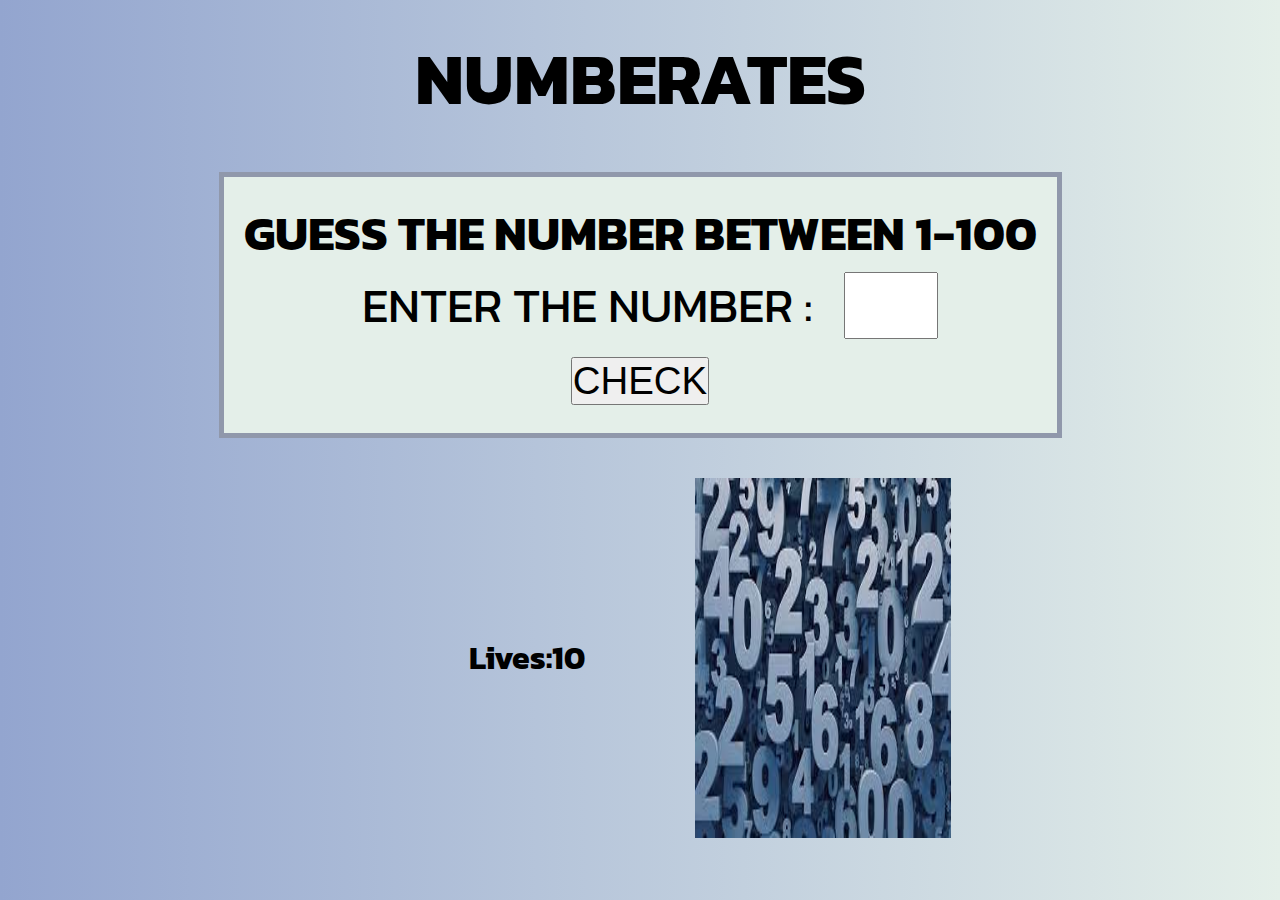
<file: index.html>
<!DOCTYPE html>
<html lang="en">
<head>
    <meta charset="UTF-8">
    <meta http-equiv="X-UA-Compatible" content="IE=edge">
    <meta name="viewport" content="width=device-width, initial-scale=1.0">
    <title>guessthenumber</title>
    <link rel="stylesheet" href="./style.css">
</head>
<body>
    <div id="container">
        <h1 id="title">NUMBERATES</h1>
        <article id="art">
        <h2 id="heading">GUESS THE NUMBER BETWEEN 1-100</h2>
        <div id="input-container">
            <label id="textLabel" for="">ENTER THE NUMBER : </label>
            <input type="number" name="" id="textBox" min="0" max="100">
        </div>
            <button type="submit" id="checkButton">CHECK</button>
        </article>
        <article id="artt">
        <h2 id="attemptLabel">
            Lives:<span id="attemptCount">10</span>
        </h2>
        <img id="img" src="./assets/download (1).jpeg" alt="">
        </article>
        <div id="message"></div>
    </div>
    <script src="./app.js"></script>
</body>
</html>
</file>
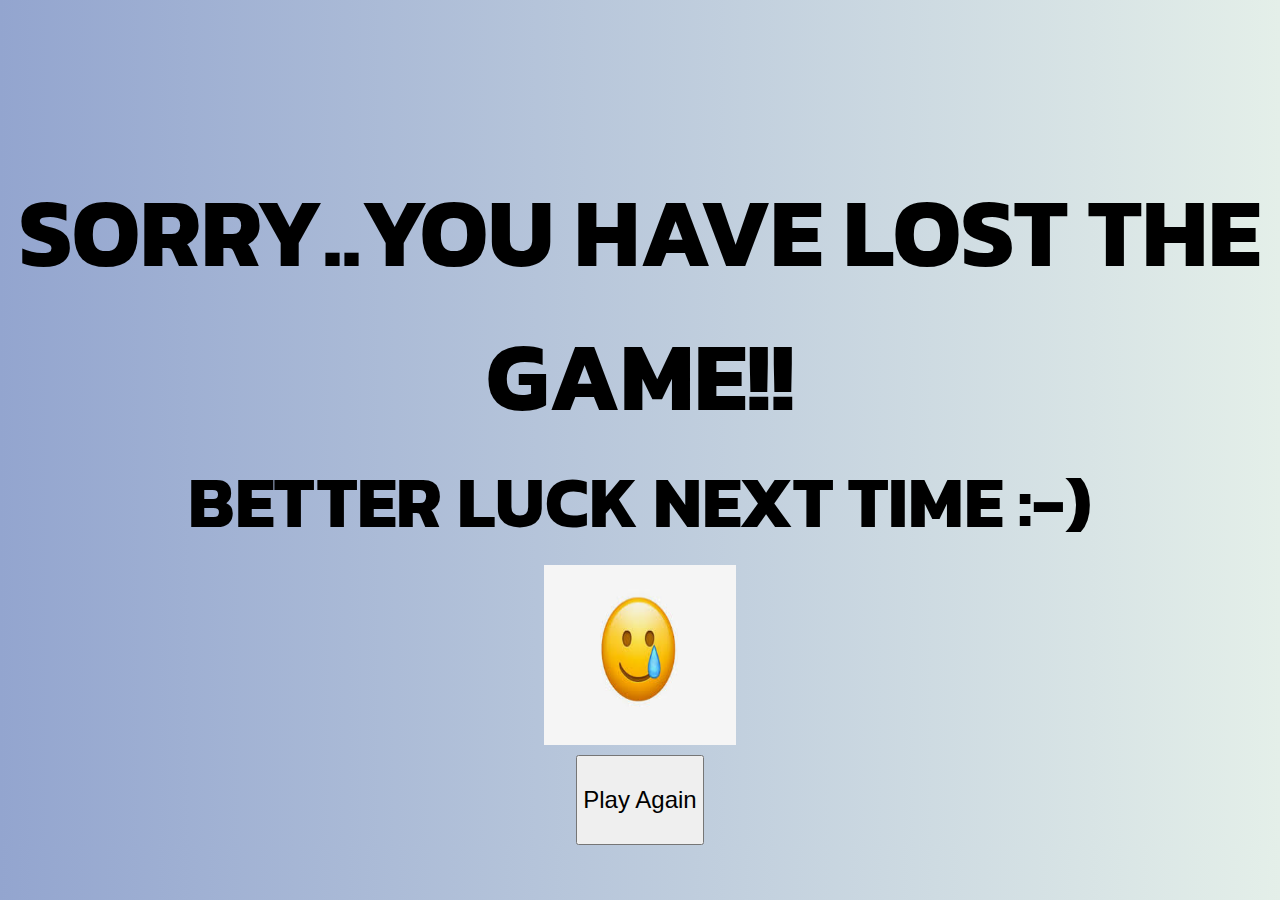
<file: lose.html>
<!DOCTYPE html>
<html lang="en">
<head>
    <meta charset="UTF-8">
    <meta http-equiv="X-UA-Compatible" content="IE=edge">
    <meta name="viewport" content="width=device-width, initial-scale=1.0">
    <title>lose</title>
    <link rel="stylesheet" href="./style.css">
</head>
<body id="lose">
    <h1>SORRY..YOU HAVE LOST THE GAME!!</h1>
    <h2>BETTER LUCK NEXT TIME :-)</h2>
    <img id="losee" src="./assets/download.jpeg" alt="">
    <button type="button" id="reset">Play Again</button>
    <script src="./reset.js"></script>
</body>
</html>
</file>
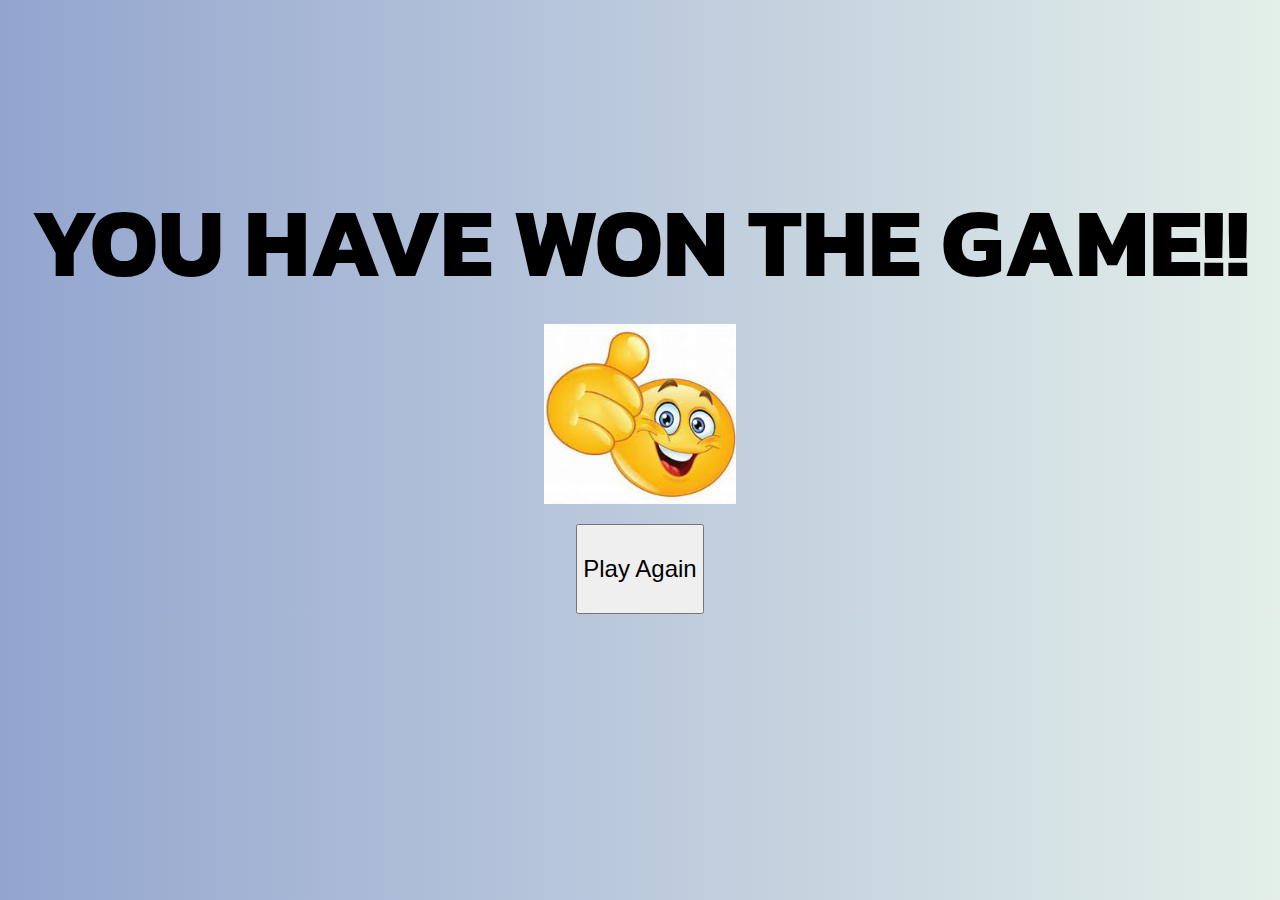
<file: win.html>
<!DOCTYPE html>
<html lang="en">
<head>
    <meta charset="UTF-8">
    <meta http-equiv="X-UA-Compatible" content="IE=edge">
    <meta name="viewport" content="width=device-width, initial-scale=1.0">
    <title>win</title>
    <link rel="stylesheet" href="./style.css">
</head>
<body id="win">
    <h1>YOU HAVE WON THE GAME!!</h1>
    <img id="winn" src="./assets/download (2).jpeg" alt="">
    <button class="button" id="reset">Play Again</button>
    <script src="./reset.js"></script>
</body>
</html>
</file>
<file: style.css>
@import url('https://fonts.googleapis.com/css2?family=Kanit:ital,wght@1,200&family=Karla:ital,wght@1,200&family=Merriweather:wght@300&family=Montserrat:ital,wght@1,100&family=Nunito+Sans:ital,wght@1,200&family=Nunito:ital,wght@1,200&display=swap');
*{
    margin: 0;
    padding:0;
}
body{
    background: linear-gradient(to right,#93a5cf, #e4efe9);
    display: flex;
    flex-direction: column;
    align-items: center;
    align-content: center;
    text-align: center;
    font-family: 'Kanit', sans-serif;
}
#art{
    padding: 20px;
    background: #e4efe9;
    border: 5px solid #9098ab;
    margin: 40px;
    font-size: 3em;
}
#title{
    padding-top: 10px;
    font-size: 4.5em;
    margin: 15px;
}
#attemptLabel{
    font-size: 2em;
    border: 2px;
    padding: 90px;
}
#textBox{
    height: 7vh;
    width: 7vw;
    align-items: center;
    text-align: center;
    font-size: 1em;
}
#textLabel{
    padding: 20px;
}
#checkButton{
    font-size: 0.8em;
}
#img{
    height: 40vh;
    width: 20vw;
    padding-left: 20px;
}
#artt{
    display: flex;
    flex-direction: row;
    align-items: center;
    align-content: center;
    margin:20px 0 0 200px;
}
#message{
    font-size: 2.5em;
    font-weight: bold;
}
#heading{
    font-size: 1em;
}
#win{
    background-color: #adbed9;
    display: flex;
    flex-direction: column;
    align-items: center;
    align-content: center;
    text-align: center;
    font-size: 3em;
    margin-top: 170px;
    font-family: 'Kanit', sans-serif;
    justify-content: space-between;
}
#lose{
    background-color: #adbed9;
    display: flex;
    flex-direction: column;
    align-items: center;
    align-content: center;
    text-align: center;
    font-size: 3em;
    margin-top: 160px;
    font-family: 'Kanit', sans-serif;
}
#reset{
    height: 10vh;
    width: 10vw;
    font-size: 0.5em;
}
#losee{
    width: 15vw;
    height: 20vh;
    margin: 10px 0 10px 0;
}
#winn{
    width: 15vw;
    height: 20vh;
    margin: 10px 0 20px 0;
}
</file>
